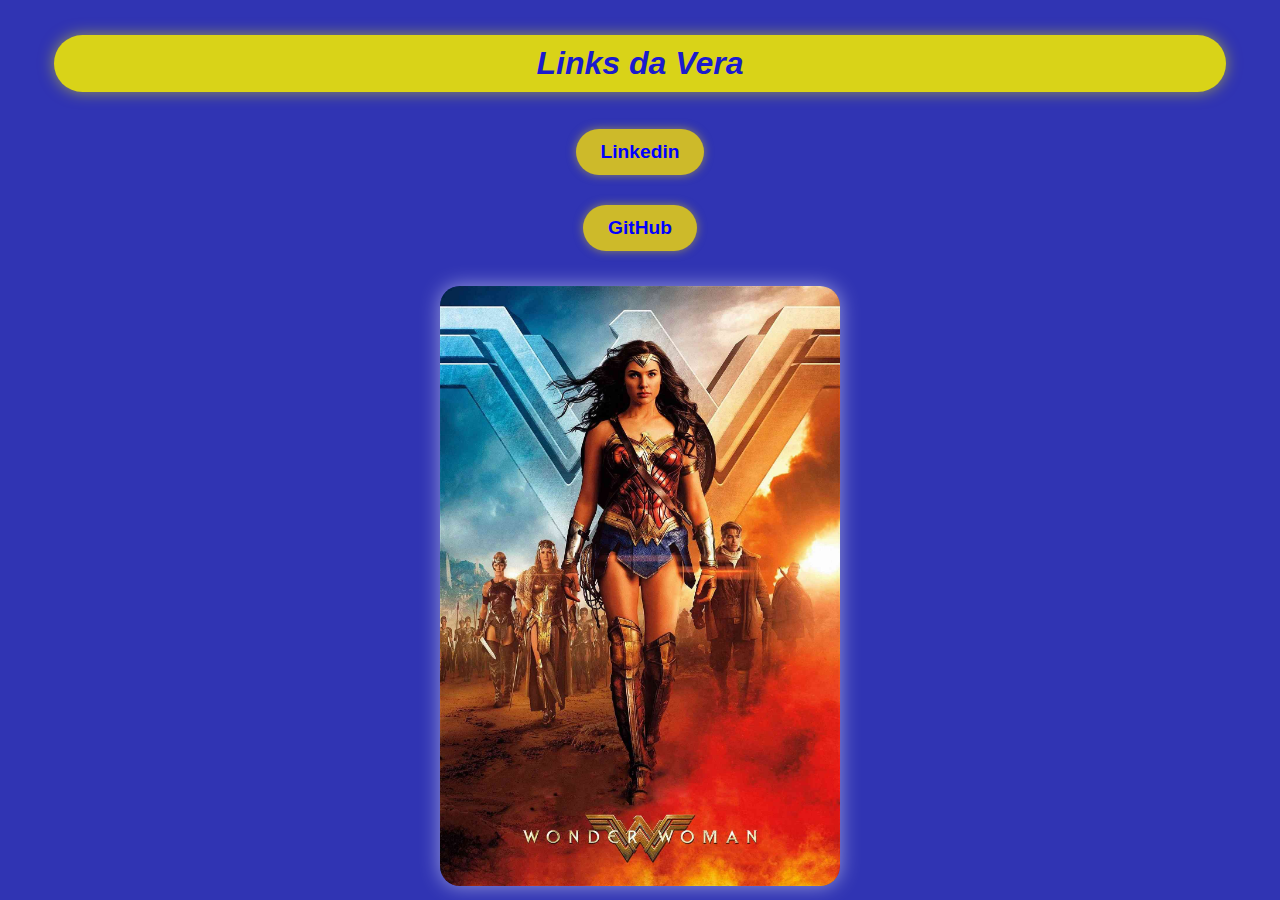
<file: links rede sociais/links-para-rede-sociais/index.html>
<!DOCTYPE html>
<html lang="pt-br">
<head>
    <meta charset="UTF-8">
    <meta name="viewport" content="width=device-width, initial-scale=1.0">
    <link rel="stylesheet" href="style.css">
    <title>Links da Vera</title>
</head>
<body>
    <h1>Links da Vera</h1>
    <a href="https://www.linkedin.com/feed/?trk=guest_homepage-basic_nav-header-signin">Linkedin</a>
    <a href="https://github.com/dashboard">GitHub</a>
    <img src="download.jpg" alt=""> 
    
</body>
</html>
</file>
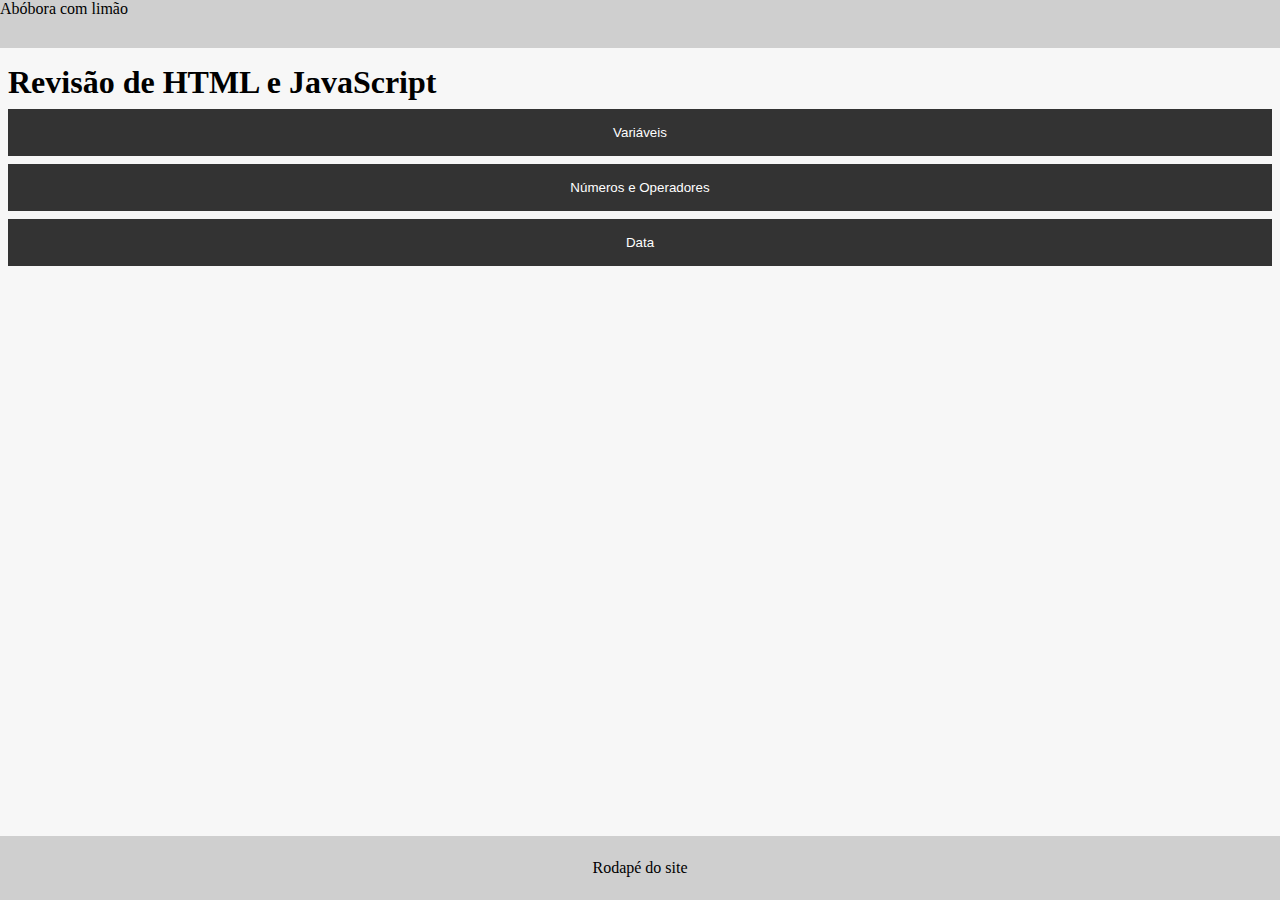
<file: Segunda-fase/revisao-html-js/index.html>
<!doctype html>
<html lang="en">
  <head>
    <meta charset="UTF-8" />
    <meta name="viewport" content="width=device-width, initial-scale=1.0" />
    <title>Revisão</title>

    <link rel="stylesheet" href="index.css" />

    <script src="exemplos/exemplo-variaveis.js"></script>
    <script src="exemplos/numeros-operadores.js"></script>
    <script src="exemplos/data.js"></script>
  </head>
  <body>
    <header>Abóbora com limão</header>

    <main>
      <h1>Revisão de HTML e JavaScript</h1>

      <button onclick="exemploVariaveis()">Variáveis</button>
      <button onclick="numerosOperadores()">Números e Operadores</button>
      <button onclick="exemploData()">Data</button>
    </main>

    <footer>
      <p>Rodapé do site</p>
    </footer>
  </body>
</html>
</file>
<file: links rede sociais/links-para-rede-sociais/style.css>
body {
    background-color: rgb(48, 52, 179);
    color: black;
    display: flex;
    flex-direction: column;
    justify-content: center;
    align-items: center;
    font-family: Arial, sans-serif;
    min-height: 100vh;
    margin: 0;
}

h1 {
    color: rgb(27, 27, 205);
    background-color: rgb(217, 211, 24);
    font-weight: bold;
    text-align: center;
    border-radius: 50px;
    font-style: oblique;
    width: 90%;
    padding: 10px;
    box-shadow: 0 0 15px rgba(217, 211, 24, 0.6);
}

/* LINKS */
a {
    background-color: rgb(205, 186, 42);
    color: blue;
    display: block;
    text-align: center;
    margin: 15px;
    padding: 12px 25px;
    border-radius: 25px;
    text-decoration: none;
    font-weight: bold;
    font-size: 1.2em;
    transition: all 0.3s ease;
    box-shadow: 0 0 10px rgba(205, 186, 42, 0.6);
}

/* EFEITO LUMINOSO */
a:hover {
    color: white;
    background-color: rgb(27, 27, 205);
    box-shadow: 0 0 25px rgb(255, 255, 102),
                0 0 50px rgb(255, 255, 102),
                0 0 75px rgb(255, 255, 102);
    transform: scale(1.05);
}

/* IMAGEM */
img {
    width: 100%;
    max-width: 400px;
    border-radius: 20px;
    box-shadow: 0 0 20px rgba(255, 255, 255, 0.5);
    margin-top: 20px;
}
</file>
<file: Segunda-fase/revisao-html-js/index.css>
* {
  margin: 0;
  padding: 0;
  box-sizing: border-box;
}

html,
body {
  height: 100%;
}

body {
  background-color: #f7f7f7;
  display: grid;
  grid-template-rows: 48px 1fr 64px;
}

button {
  background-color: #333;
  padding: 16px;
  border: none;
  cursor: pointer;
  color: white;
}

button:hover {
  background-color: #555;
}

header {
  background-color: #3333;
}

main {
  padding: 16px 8px;
  display: flex;
  flex-direction: column;
  gap: 8px;
}

footer {
  background-color: #3333;
  display: flex;
  justify-content: center;
  align-items: center;
}
</file>
